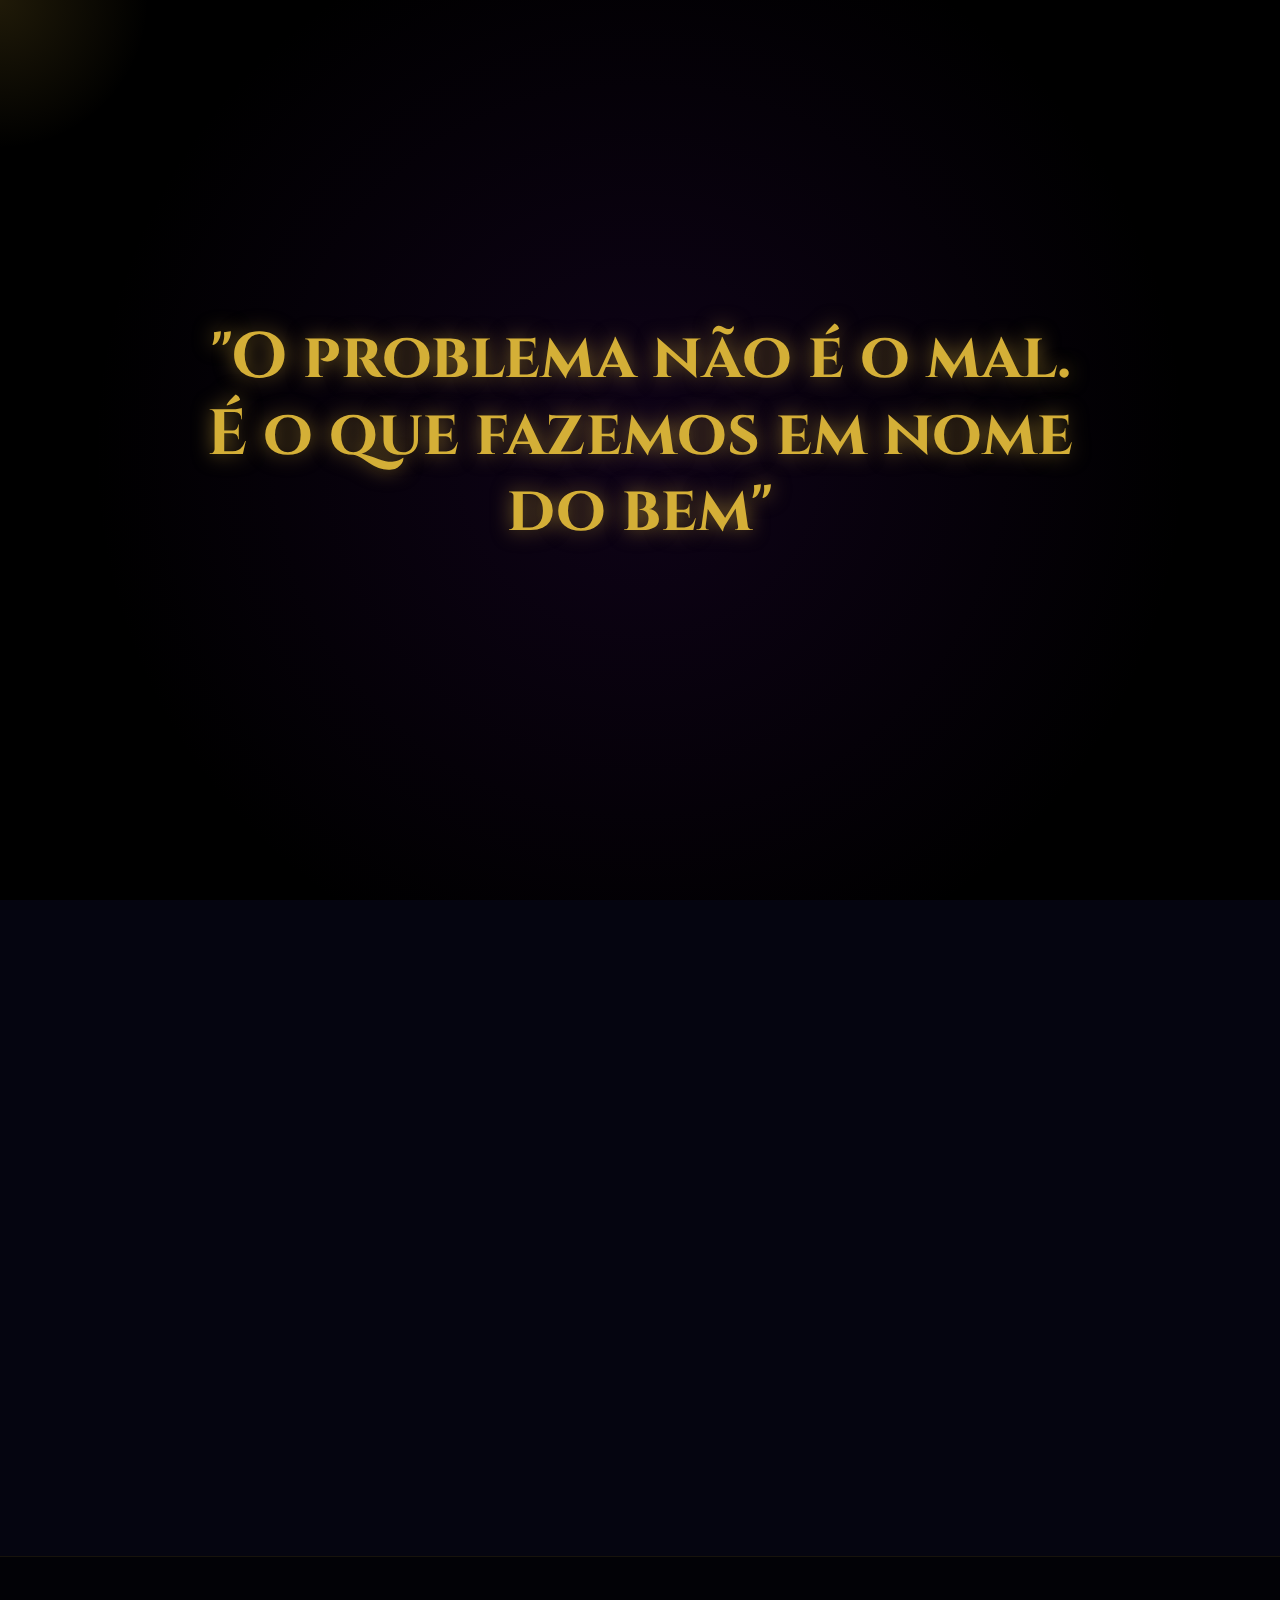
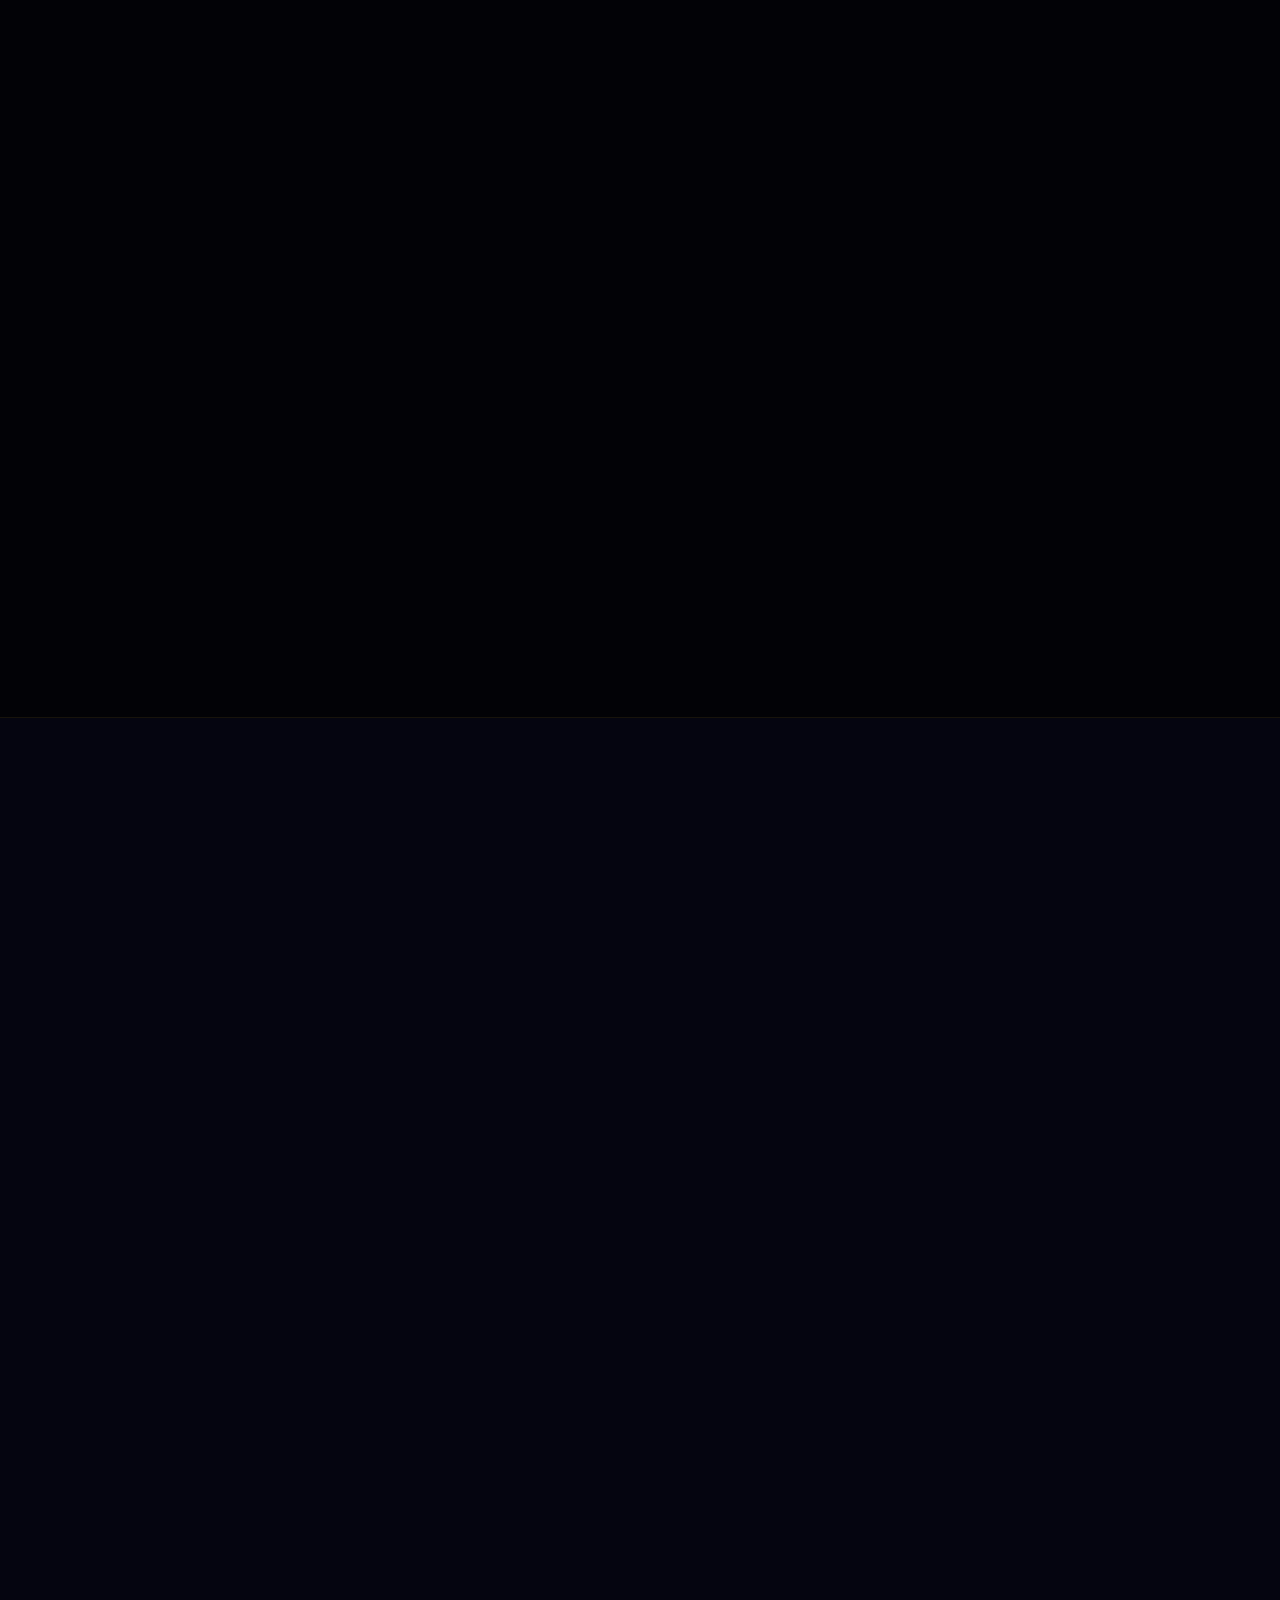
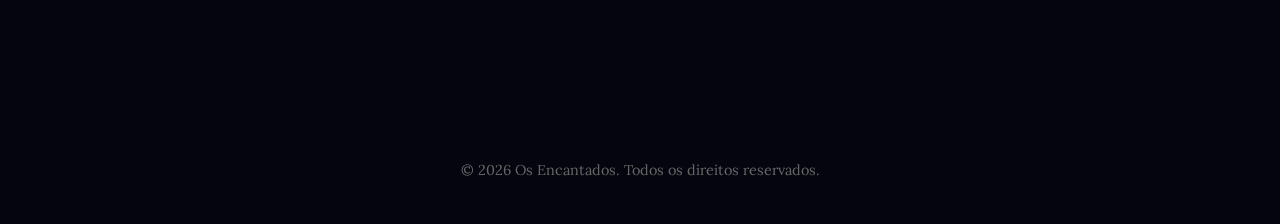
<file: index.html>
<!DOCTYPE html>
<html lang="pt-BR">
<head>
    <script async src="https://www.googletagmanager.com/gtag/js?id=G-KGB4E0SC6K"></script>
    <script>
    window.dataLayer = window.dataLayer || [];
    function gtag(){dataLayer.push(arguments);}
    gtag('js', new Date());

    gtag('config', 'G-KGB4E0SC6K');
    </script>
    <meta charset="UTF-8">
    <meta name="viewport" content="width=device-width, initial-scale=1.0">
    
    <title>Os Encantados | Fantasia Escolar e Magia</title>
    <meta name="description" content="Descubra o universo de 'Os Encantados', uma fantasia escolar onde os alunos da Academia treinam para manter o equilíbrio.">
    <meta name="keywords" content="Os Encantados, fantasia escolar, magia, academia de magia, rei das maldições, livro de fantasia, jovens adultos, literatura fantástica, melhores livros de fantasia, melhores livros de fantasia e romance, melhores livros de aventura e fantasia, livros de fantasia, livro de fantasia, livros de fantasia para jovens adultos, livros de fantasia e aventura, livros de fantasia e romance, livros de fantasia para crianças, livros de fantasia para adolescentes, livros de fantasia para adultos, livros de fantasia épica, livros de fantasia urbana, livros de fantasia medieval, livros de fantasia com magia, livros de fantasia com criaturas mágicas, livros de fantasia com reinos mágicos">
    <meta name="author" content="Guilherme Henrique Favaro">
    <meta name="robots" content="index, follow">
    <link rel="canonical" href="https://osencantados.com.br/" />
    <meta property="og:title" content="Os Encantados | Fantasia Escolar">
    <meta property="og:description" content="O problema não é o mal. É o que fazemos em nome do bem. Conheça a Academia e prepare-se para a batalha contra o Rei das Maldições.">
    <meta property="og:type" content="website">
    
    <link href="https://fonts.googleapis.com/css2?family=Cinzel:wght@400;700&family=Lora:ital,wght@0,400;0,700;1,400&display=swap" rel="stylesheet">
    <link rel="stylesheet" href="styles.css">
</head>
<body>

    <div class="stars"></div>
    <div class="twinkling"></div>
    <div class="mouse-glow" id="mouseGlow"></div>

    <header>
        <div class="container reveal">
            <h1 class="hero-title">"O problema não é o mal. É o que fazemos em nome do bem"</h1>
        </div>
    </header>

    <main>
        <section class="academy-section container">
            <div class="reveal">
                <h2>A Academia Encantada</h2>
            </div>
            <div class="academy-content">
                <div class="academy-text reveal">
                    <p>Oculta dos olhos desavisados, a <strong>Academia</strong> ergue-se como o bastião do conhecimento e do poder. É aqui que os Encantados, jovens detentores de dons ancestrais, caminham por corredores seculares para dominar a magia que corre em suas veias.</p>
                    <p>Entre aulas rigorosas de encantos, treinos de combate tático e o peso de um legado milenar, os alunos aprendem que o poder tem um preço. Alianças são forjadas nos pátios, segredos mortais são escondidos nas bibliotecas, e a linha entre o certo e o errado torna-se cada vez mais turva.</p>
                    <p>Nesta escola, falhar em uma prova não significa apenas uma nota baixa. Pode significar o fim do mundo como o conhecemos.</p>
                </div>
            </div>
        </section>

        <section class="lore-section">
            <div class="container">
                <h2 class="reveal">A Balança do Mundo</h2>
                <div class="lore-grid">
                    <div class="lore-card reveal">
                        <h3>Os Encantados</h3>
                        <p>Os protetores do equilíbrio. Pessoas poderosas que lapidam seus talentos na Academia. Eles carregam o fardo de proteger uma sociedade, enfrentando terrores que a mente humana não suportaria compreender.</p>
                    </div>
                    <div class="lore-card reveal">
                        <h3>Os Humanos</h3>
                        <p>Aqueles que vivem sob o véu da ignorância. Fragéis perante a verdadeira magia, os humanos são o motivo pelo qual as regras da Academia são tão estritas. Proteger este mundo pacato é o juramento de todo Encantado.</p>
                    </div>
                    <div class="lore-card reveal">
                        <h3>As Maldições</h3>
                        <p>A encarnação do caos. Nascidas da energia negativa, do ódio e da escuridão, as maldições são abominações impiedosas. Elas não buscam poder, buscam apenas a aniquilação total da ordem natural.</p>
                    </div>
                </div>
            </div>
        </section>

        <section class="enemy-section container">
            <div class="reveal">
                <h2>O Torneio Encantado</h2>
                <p>O prestígio não é apenas um título, é a prova de poder. No <strong>Torneio Encantado</strong>, as maiores academias do mundo colidem em uma arena onde a estratégia e o domínio místico são levados ao limite. Mais do que uma competição, é o campo de prova onde os melhores estudantes lutam entre si para decidir qual instituição detém a linhagem mais poderosa da nossa era.</p>
                <p>As alianças são testadas, as rivalidades se tornam chamas e apenas uma academia sairá com a glória eterna. Você está pronto para defender a sua?</p>
            </div>
        </section>

       <section class="newsletter-section reveal">
    <h2>Receba sua Carta de Convocação</h2>
    <p>
        Inscreva-se para receber novidades exclusivas sobre o lançamento do livro,
        contos extras e segredos da Academia.
    </p>

    <form class="newsletter-form"
          action="https://osencantados.us16.list-manage.com/subscribe/post?u=cfc59ff4b07e67164fe9e7be6&id=4521bc2262&f_id=0083c2e1f0"
          method="post"
          target="_blank">

        <input type="text"
               name="FNAME"
               placeholder="Seu nome"
               required>

        <input type="email"
               name="EMAIL"
               placeholder="Seu e-mail"
               required>
               
        <div style="position: absolute; left: -5000px;" aria-hidden="true">
            <input type="text"
                   name="b_cfc59ff4b07e67164fe9e7be6_4521bc2262"
                   tabindex="-1"
                   value="">
        </div>

        <button type="submit">Receber Convocação</button>

    </form>
</section>
        </section>
    </main>

    <footer>
        <p>&copy; 2026 Os Encantados. Todos os direitos reservados.</p>
    </footer>

    <script>
        const revealElements = document.querySelectorAll('.reveal');

        const revealOptions = {
            threshold: 0.15,
            rootMargin: "0px 0px -50px 0px"
        };

        const revealOnScroll = new IntersectionObserver(function(entries, observer) {
            entries.forEach(entry => {
                if (!entry.isIntersecting) return;
                entry.target.classList.add('active');
                observer.unobserve(entry.target);
            });
        }, revealOptions);

        revealElements.forEach(el => revealOnScroll.observe(el));

        const mouseGlow = document.getElementById('mouseGlow');
        
        document.addEventListener('mousemove', (e) => {
            mouseGlow.style.left = e.clientX + 'px';
            mouseGlow.style.top = e.clientY + 'px';
        });

        document.addEventListener('mouseleave', () => mouseGlow.style.opacity = '0');
        document.addEventListener('mouseenter', () => mouseGlow.style.opacity = '1');
    </script>
</body>
</html>
</file>
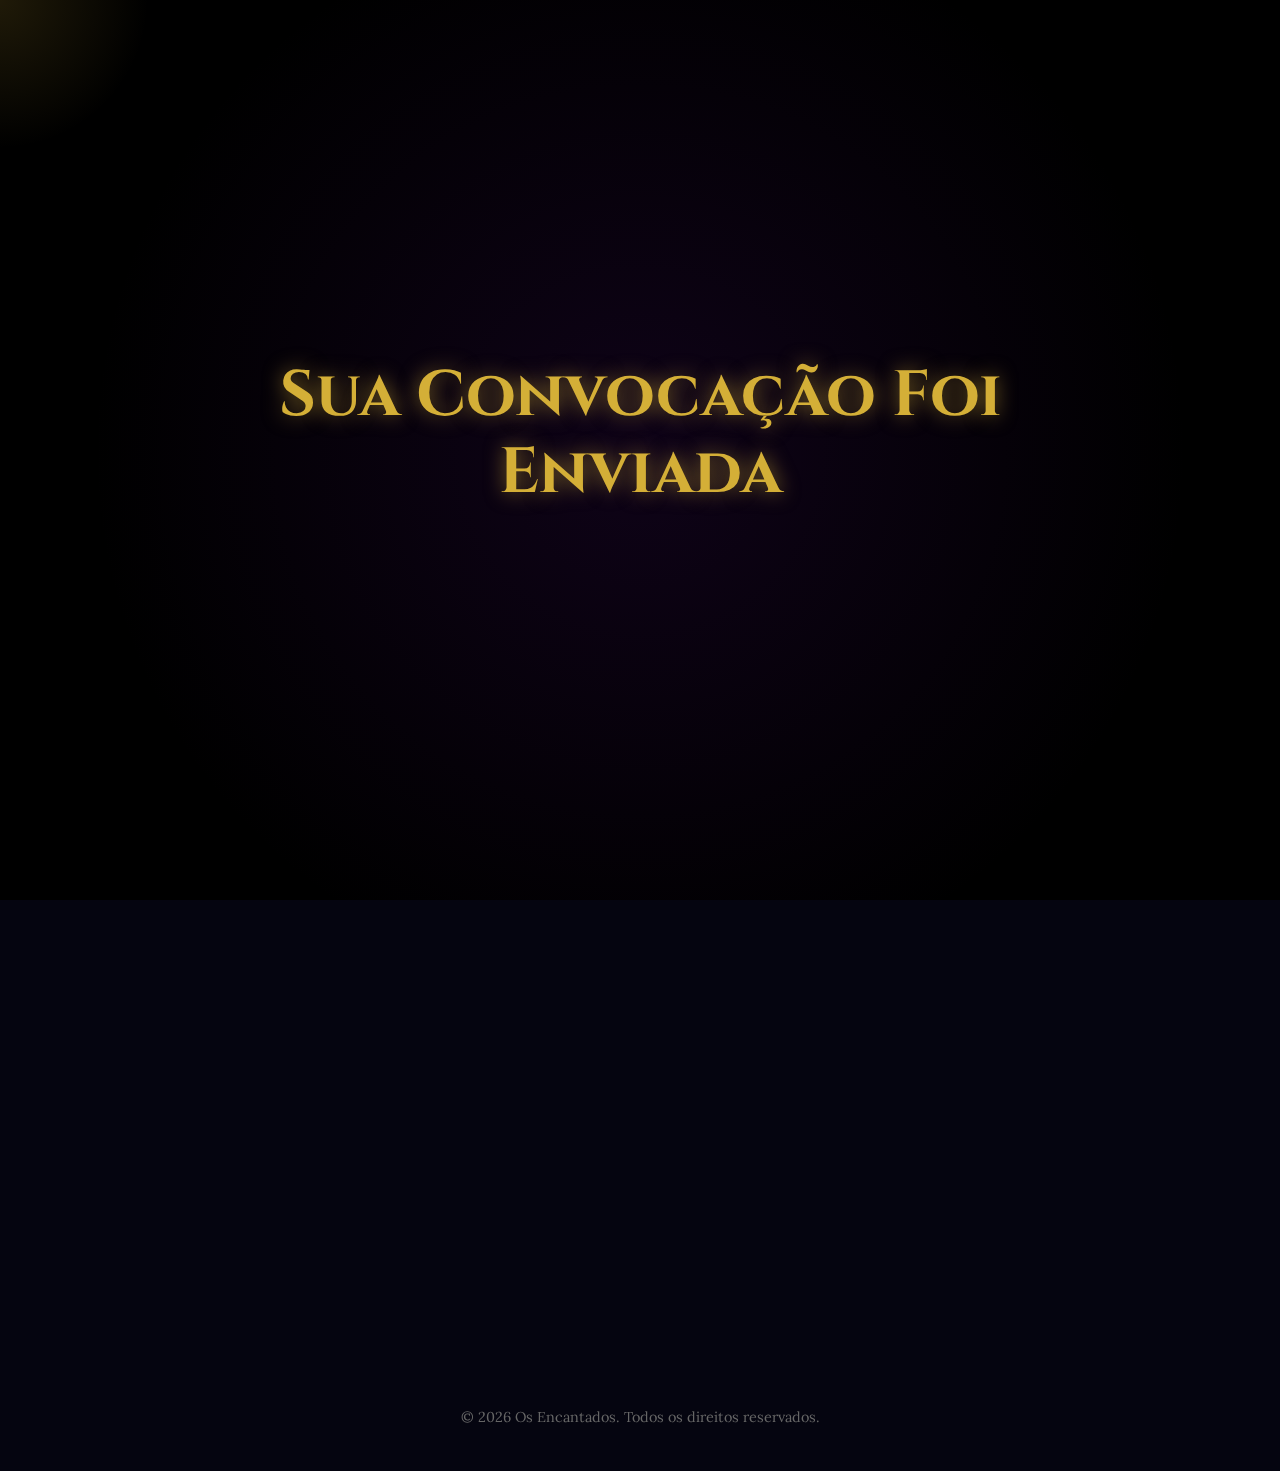
<file: obrigado.html>
<!DOCTYPE html>
<html lang="pt-BR">
<head>
    <meta charset="UTF-8">
    <meta name="viewport" content="width=device-width, initial-scale=1.0">
    <title>Convocação Recebida | Os Encantados</title>
    <meta name="robots" content="noindex, follow">

    <link href="https://fonts.googleapis.com/css2?family=Cinzel:wght@400;700&family=Lora:ital,wght@0,400;0,700;1,400&display=swap" rel="stylesheet">
    <link rel="stylesheet" href="styles.css">
</head>
<body>

    <div class="stars"></div>
    <div class="twinkling"></div>
    <div class="mouse-glow" id="mouseGlow"></div>

    <header>
        <div class="container reveal">
            <h1 class="hero-title">Sua Convocação Foi Enviada</h1>
        </div>
    </header>

    <main>

        <section class="academy-section container">
            <div class="academy-content">
                <div class="academy-text reveal" style="text-align:center; max-width:700px; margin:0 auto;">
                    
                    <h2>Falta Apenas Um Passo</h2>

                    <p>
                        Um corvo arcano acaba de partir em direção ao seu e-mail.
                    </p>

                    <p>
                        A sua entranda na <strong>Academia</strong> foi confirmada.
                    </p>

                    <div style="margin-top:40px;">
                        <a href="index.html" style="
                            display:inline-block;
                            padding:15px 30px;
                            background:var(--accent-gold);
                            color:#000;
                            font-family:'Cinzel', serif;
                            font-weight:bold;
                            text-decoration:none;
                            border-radius:30px;
                            transition:all 0.3s;
                        ">
                            Retornar ao Mundo Comum
                        </a>
                    </div>

                </div>
            </div>
        </section>

    </main>

    <footer>
        <p>&copy; 2026 Os Encantados. Todos os direitos reservados.</p>
    </footer>

    <script>
        const revealElements = document.querySelectorAll('.reveal');

        const revealOptions = {
            threshold: 0.15,
            rootMargin: "0px 0px -50px 0px"
        };

        const revealOnScroll = new IntersectionObserver(function(entries, observer) {
            entries.forEach(entry => {
                if (!entry.isIntersecting) return;
                entry.target.classList.add('active');
                observer.unobserve(entry.target);
            });
        }, revealOptions);

        revealElements.forEach(el => revealOnScroll.observe(el));

        const mouseGlow = document.getElementById('mouseGlow');
        
        document.addEventListener('mousemove', (e) => {
            mouseGlow.style.left = e.clientX + 'px';
            mouseGlow.style.top = e.clientY + 'px';
        });

        document.addEventListener('mouseleave', () => mouseGlow.style.opacity = '0');
        document.addEventListener('mouseenter', () => mouseGlow.style.opacity = '1');
    </script>

</body>
</html>
</file>
<file: styles.css>
:root {
    --bg-color: #050510;
    --text-light: #e0e0ea;
    --accent-gold: #d4af37;
    --accent-purple: #4a0e78;
    --glow: 0 0 20px rgba(212, 175, 55, 0.6);
}

* { margin: 0; padding: 0; box-sizing: border-box; cursor: default; }

body {
    background-color: var(--bg-color);
    color: var(--text-light);
    font-family: 'Lora', serif;
    line-height: 1.8;
    overflow-x: hidden;
    position: relative;
}

.stars, .twinkling {
    position: fixed;
    top: 0; left: 0; right: 0; bottom: 0;
    width: 100%; height: 100%;
    display: block;
    z-index: -2;
}
.stars {
    background: #000 url('https://www.transparenttextures.com/patterns/stardust.png') repeat top center;
}
.twinkling {
    background: transparent url('https://www.transparenttextures.com/patterns/stardust.png') repeat top center;
    animation: move-twink-back 150s linear infinite;
    opacity: 0.6;
}
@keyframes move-twink-back {
    from {background-position: 0 0;}
    to {background-position: -10000px 5000px;}
}

.mouse-glow {
    position: fixed;
    top: 0; left: 0;
    width: 300px; height: 300px;
    background: radial-gradient(circle, rgba(212, 175, 55, 0.15) 0%, transparent 70%);
    border-radius: 50%;
    transform: translate(-50%, -50%);
    pointer-events: none;
    z-index: -1;
    transition: opacity 0.3s ease;
}

h1, h2, h3 {
    font-family: 'Cinzel', serif;
    color: var(--accent-gold);
    text-align: center;
    font-weight: 700;
}

.reveal {
    opacity: 0;
    transform: translateY(40px);
    transition: all 1s cubic-bezier(0.5, 0, 0, 1);
}
.reveal.active {
    opacity: 1;
    transform: translateY(0);
}

.container { max-width: 1000px; margin: 0 auto; padding: 0 20px; }

header {
    height: 100vh;
    display: flex; flex-direction: column; justify-content: center; align-items: center;
    text-align: center; padding: 20px;
    background: radial-gradient(circle at center, rgba(74, 14, 120, 0.2) 0%, transparent 70%);
}
.hero-title {
    font-size: 4rem; margin-bottom: 30px;
    text-shadow: var(--glow); line-height: 1.2; max-width: 900px;
}
.scroll-indicator {
    position: absolute; bottom: 40px;
    color: var(--accent-gold); font-family: 'Cinzel', serif;
    letter-spacing: 2px; animation: bounce 2s infinite;
}
@keyframes bounce {
    0%, 20%, 50%, 80%, 100% {transform: translateY(0);}
    40% {transform: translateY(-15px);}
    60% {transform: translateY(-7px);}
}

.image-placeholder {
    background: rgba(255, 255, 255, 0.03);
    border: 1px solid rgba(212, 175, 55, 0.3);
    border-radius: 15px;
    display: flex; justify-content: center; align-items: center;
    color: rgba(212, 175, 55, 0.7); font-family: 'Cinzel', serif;
    position: relative; overflow: hidden;
    box-shadow: inset 0 0 20px rgba(0,0,0,0.5);
}
.image-placeholder::before {
    content: ''; position: absolute; top: -50%; left: -50%; width: 200%; height: 200%;
    background: conic-gradient(transparent, var(--accent-gold), transparent 30%);
    animation: rotate 4s linear infinite; opacity: 0.1;
}
@keyframes rotate { 100% { transform: rotate(360deg); } }

.academy-section { padding: 120px 0; display: flex; flex-direction: column; gap: 60px; }
.academy-content { align-items: center; }
.academy-img { height: 600px; width: 100%; }
.academy-text p { margin-bottom: 20px; font-size: 1.1rem; }

.lore-section {
    padding: 120px 0; background: rgba(0, 0, 0, 0.6);
    border-top: 1px solid rgba(212, 175, 55, 0.1); border-bottom: 1px solid rgba(212, 175, 55, 0.1);
}
.lore-section h2 { font-size: 2.8rem; margin-bottom: 60px; }
.lore-grid { display: grid; grid-template-columns: repeat(auto-fit, minmax(280px, 1fr)); gap: 40px; }
.lore-card {
    background: rgba(15, 15, 25, 0.8); padding: 40px 30px;
    border-radius: 12px; border: 1px solid rgba(255, 255, 255, 0.05);
    transition: all 0.4s ease; position: relative; overflow: hidden;
}
.lore-card:hover { transform: translateY(-10px); border-color: var(--accent-gold); box-shadow: var(--glow); }
.lore-card h3 { margin-bottom: 20px; font-size: 1.6rem; color: #fff; }

.enemy-section { padding: 120px 0; text-align: center; }
.enemy-section p { max-width: 700px; margin: 0 auto 40px auto; font-size: 1.2rem; }
.enemy-image { height: 400px; width: 100%; max-width: 800px; margin: 0 auto; }

.newsletter-section {
    padding: 100px 20px; text-align: center;
    background: radial-gradient(circle at center, rgba(212, 175, 55, 0.1) 0%, transparent 50%);
}
.newsletter-section h2 { margin-bottom: 15px; }
.newsletter-section p { margin-bottom: 40px; color: #aaa; }
.newsletter-form {
    display: flex; max-width: 500px; margin: 0 auto;
    border-radius: 30px; overflow: hidden; box-shadow: 0 0 20px rgba(0,0,0,0.5);
    border: 1px solid rgba(212, 175, 55, 0.3);
}
.newsletter-form input {
    flex: 1; padding: 15px 25px; border: none; outline: none;
    background: rgba(0, 0, 0, 0.7); color: #fff; font-family: 'Lora', serif;
}
.newsletter-form button {
    padding: 15px 30px; border: none; background: var(--accent-gold);
    color: #000; font-family: 'Cinzel', serif; font-weight: bold; cursor: pointer;
    transition: background 0.3s;
}
.newsletter-form button:hover { background: #fff; }

footer { text-align: center; padding: 40px 20px; font-size: 0.9rem; color: #666; }

@media (max-width: 768px) {
    .hero-title { font-size: 2.5rem; }
    .academy-content { grid-template-columns: 1fr; }
    .academy-img { height: 400px; }
    .newsletter-form { flex-direction: column; border-radius: 10px; }
    .newsletter-form input, .newsletter-form button { border-radius: 0; }
}
</file>
